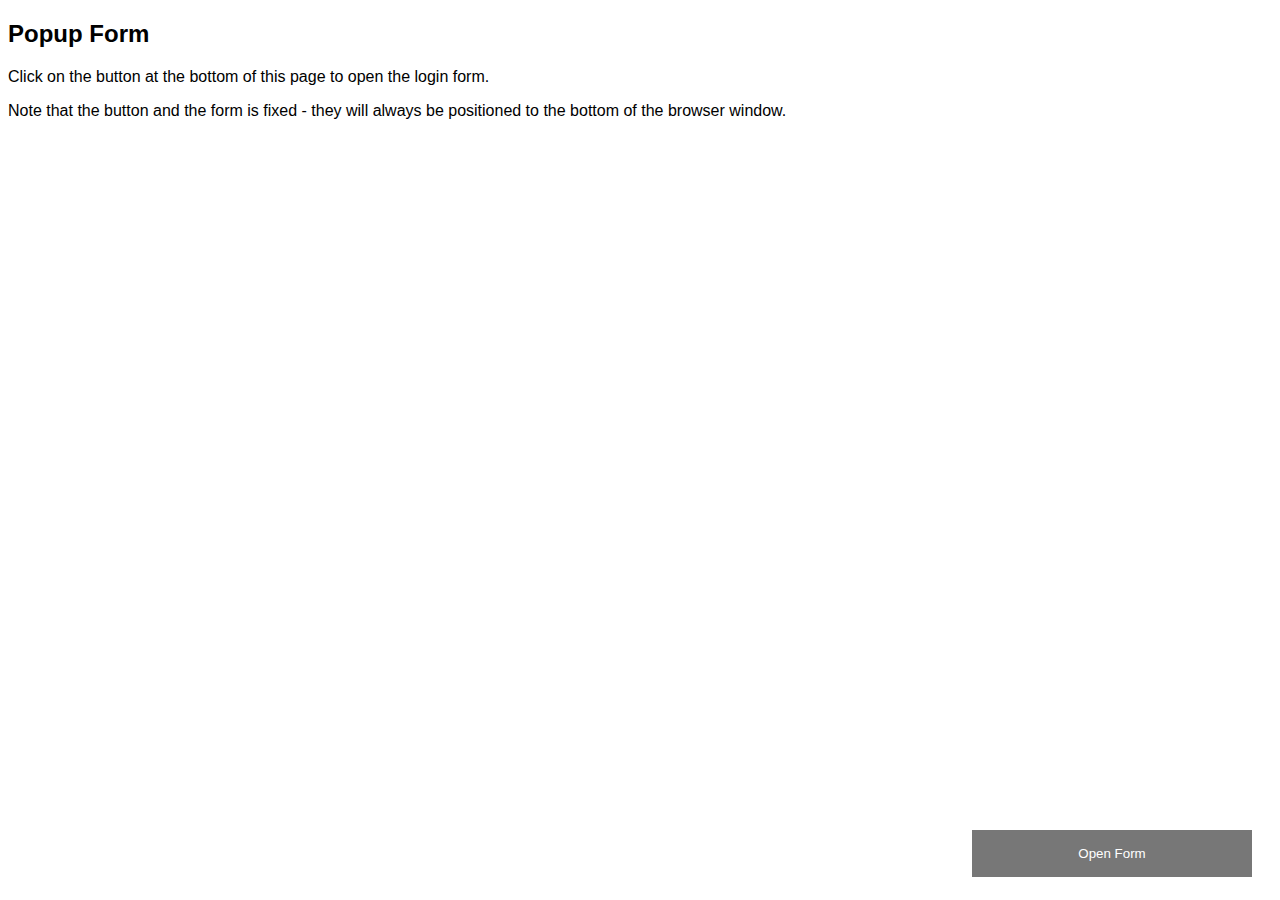
<file: homepage.html>
<!DOCTYPE HTML>
                                      
<html>
	<head>
		<meta name="viewport" content="width=device-width, initial-scale=1">
<style>
body {font-family: Arial, Helvetica, sans-serif;}
* {box-sizing: border-box;}

/* Button used to open the contact form - fixed at the bottom of the page */
.open-button {
  background-color: #555;
  color: white;
  padding: 16px 20px;
  border: none;
  cursor: pointer;
  opacity: 0.8;
  position: fixed;
  bottom: 23px;
  right: 28px;
  width: 280px;
}

/* The popup form - hidden by default */
.form-popup {
  display: none;
  position: fixed;
  bottom: 0;
  right: 15px;
  border: 3px solid #f1f1f1;
  z-index: 9;
}

/* Add styles to the form container */
.form-container {
  max-width: 300px;
  padding: 10px;
  background-color: white;
}

/* Full-width input fields */
.form-container input[type=text], .form-container input[type=password] {
  width: 100%;
  padding: 15px;
  margin: 5px 0 22px 0;
  border: none;
  background: #f1f1f1;
}

/* When the inputs get focus, do something */
.form-container input[type=text]:focus, .form-container input[type=password]:focus {
  background-color: #ddd;
  outline: none;
}

/* Set a style for the submit/login button */
.form-container .btn {
  background-color: #04AA6D;
  color: white;
  padding: 16px 20px;
  border: none;
  cursor: pointer;
  width: 100%;
  margin-bottom:10px;
  opacity: 0.8;
}

/* Add a red background color to the cancel button */
.form-container .cancel {
  background-color: red;
}

/* Add some hover effects to buttons */
.form-container .btn:hover, .open-button:hover {
  opacity: 1;
}
</style>
</head>
<body>

<h2>Popup Form</h2>
<p>Click on the button at the bottom of this page to open the login form.</p>
<p>Note that the button and the form is fixed - they will always be positioned to the bottom of the browser window.</p>

<button class="open-button" onclick="openForm()">Open Form</button>

<div class="form-popup" id="myForm">
  <form action="/action_page.php" class="form-container">
    <h1>Login</h1>

    <label for="email"><b>Email</b></label>
    <input type="text" placeholder="Enter Email" name="email" required>

    <label for="psw"><b>Password</b></label>
    <input type="password" placeholder="Enter Password" name="psw" required>

    <button type="submit" class="btn">Login</button>
    <button type="button" class="btn cancel" onclick="closeForm()">Close</button>
  </form>
</div>

<script>
function openForm() {
  document.getElementById("myForm").style.display = "block";
}

function closeForm() {
  document.getElementById("myForm").style.display = "none";
}
</script>

</body>
</html>
</file>
